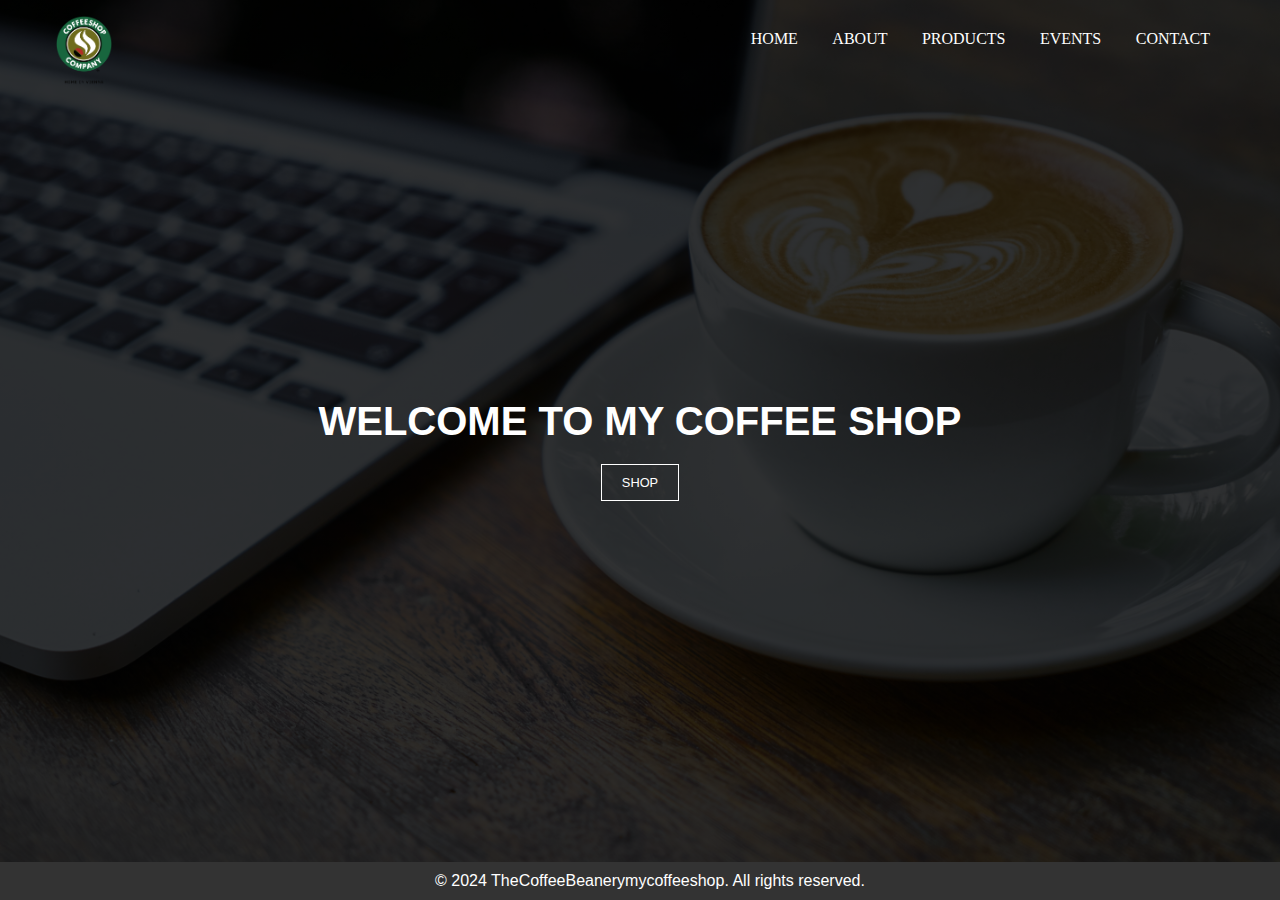
<file: index.html>
<!DOCTYPE html>
<html lang="en">
    <html>
        <meta charset="UTF-8">
        <meta name="viewport" contents="width=device-width, initial-scale="1.0>
        <meta http-equiv="X-UA-Compatible" content="ie=edge">
        <title>TheCoffeeBeanerymycoffeeshop |CoffeeBeanery.com </title>       
        <link rel="stylesheet" href="css/style.css">     
    </html>
    
    <header>
        <div class="wrapper">
            <div class="logo">
                <img src="../images/logo.png" alt="">
            </div>
    <ul class="nav-area">
    <li><a href="#home">Home</a></li>
    <li><a href="about.html">about</a></li>
    <li><a href="products.html">Products</a></li>
    <li><a href="events.html">Events</a></li>
    <li><a href="contact.html">Contact</a></li>
    </ul>
    </div>
    <div class="welcome-text">
            <h1>
    Welcome to my coffee shop </h1>
    <a href="#">Shop</a>
        </div>
    </header>
    
    <footer>
        &copy; 2024 TheCoffeeBeanerymycoffeeshop. All rights reserved.
    </footer>

</body>
</html>

</section>



    </body>
    </html>
</file>
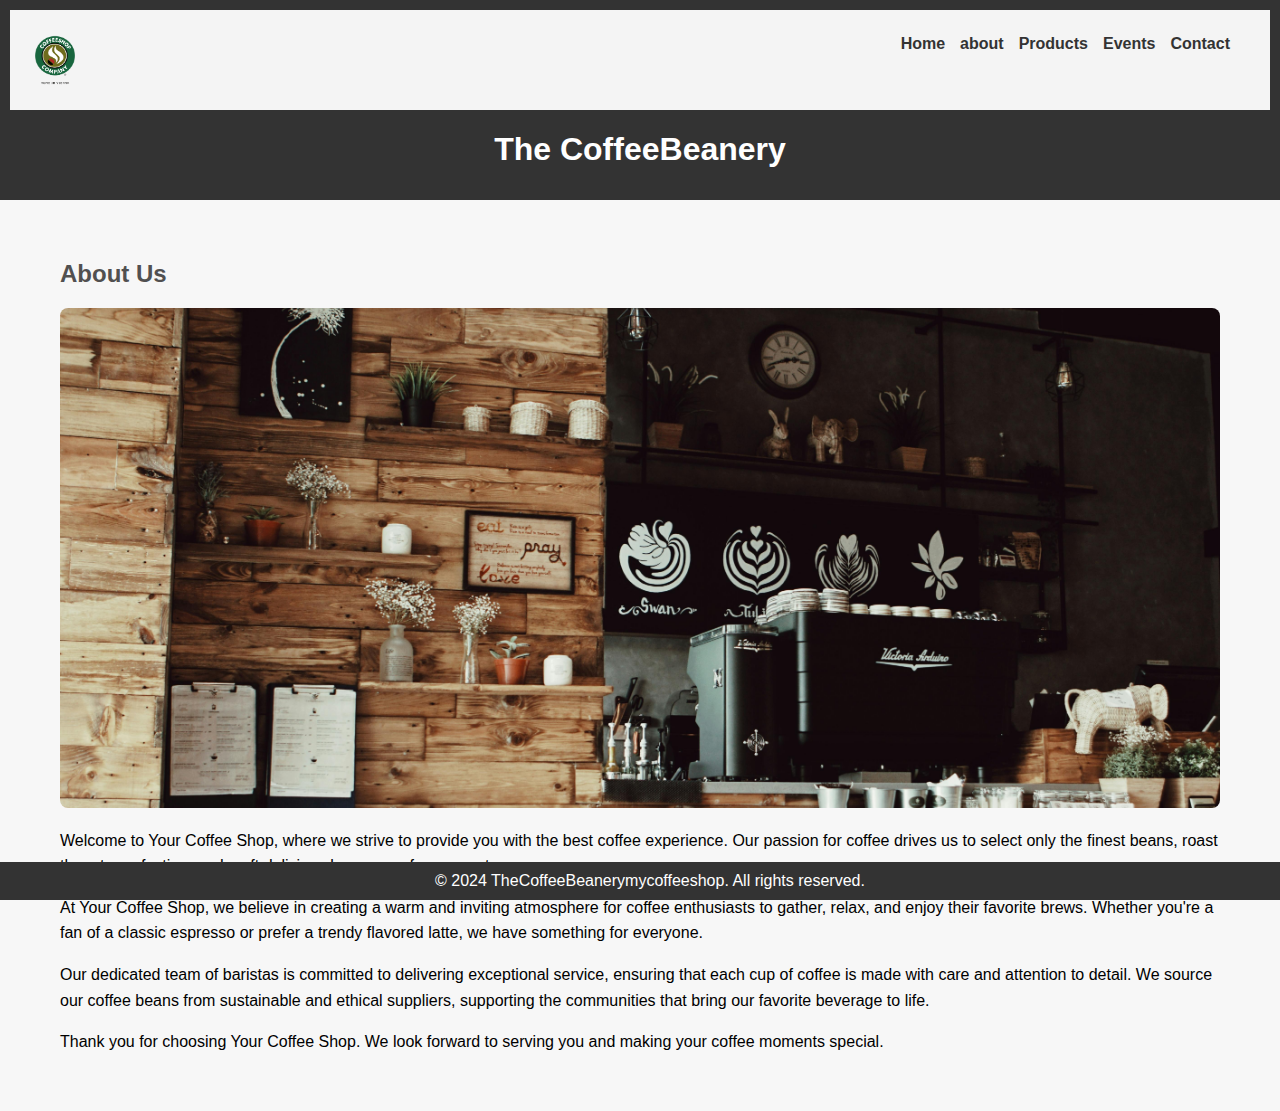
<file: about.html>
<!DOCTYPE html>
<html lang="en">
<head>
    <meta charset="UTF-8">
    <meta name="viewport" content="width=device-width, initial-scale=1.0">
    <title>About Us - My Coffee Shop</title>

    <style>
        body {
            font-family: 'Times New Roman', Arial, sans-serif;
            margin: 0;
            padding: 0;
            background-color: #f7f7f7;
        }

        header {
            background-color: #515050;
            color: #fff;
            padding: 10px;
            text-align: center;
        }

        .container {
            width: 100%;
            padding: 20px;
            box-sizing: border-box;
        }

        img {
            width: 100%;
            max-height: 500px;
            object-fit: cover;
            border-radius: 8px;
        }

        h2 {
            color: #515050;
        }

        p {
            line-height: 1.6;
        }

        @media only screen and (min-width: 600px) {
            .container {
                max-width: 600px;
                margin: 20px auto;
            }
        }

        @media only screen and (min-width: 800px) {
            .container {
                max-width: 800px;
            }
        }

        @media only screen and (min-width: 1200px) {
            .container {
                max-width: 1200px;
            }
        }
        
    body {
    font-family: Arial, sans-serif;
    margin: 0;
    padding: 0;
    box-sizing: border-box;
}

header {
    background-color: #333;
    color: #fff;
    padding: 10px;
    text-align: center;
}

nav {
    background-color: #f4f4f4;
    padding: 25px;
    display:flex;
    justify-content: space-between;
    align-items: right;
    text-align: right;
}



nav ul {
    list-style: none;
    display: flex;
    margin: 0;
    padding: 0;
}

nav li {
    margin-right: 15px;
}

nav a {
    text-decoration: none;
    color: #333;
    font-weight: bold;
}
        footer {
    background-color: #333;
    color: white;
    text-align: center;
    padding: 10px;
    position: fixed;
    bottom: 0;
    width: 100%;
}

    </style>
</head>
<body>
    <header>
    <nav>
        <img src="./images/logo.png" alt="Logo" style="height: 50px;width: 40px;">
        <ul>
           
            <li><a href="#home">Home</a></li>
            <li><a href="about.html">about</a></li>
            <li><a href="products.html">Products</a></li>
            <li><a href="events.html">Events</a></li>
            <li><a href="contact.html">Contact</a></li>
        </ul>
    </nav>


   
    
        <h1>The CoffeeBeanery</h1>
    </header>

    <div class="container">
        <h2>About Us</h2>
        
        <img src="./images/pexels-afta-putta-gunawan-683039.jpg" alt="Coffee Shop Interior">
        <p>Welcome to Your Coffee Shop, where we strive to provide you with the best coffee experience. Our passion for coffee drives us to select only the finest beans, roast them to perfection, and craft delicious beverages for our customers.</p>
        <p>At Your Coffee Shop, we believe in creating a warm and inviting atmosphere for coffee enthusiasts to gather, relax, and enjoy their favorite brews. Whether you're a fan of a classic espresso or prefer a trendy flavored latte, we have something for everyone.</p>
        <p>Our dedicated team of baristas is committed to delivering exceptional service, ensuring that each cup of coffee is made with care and attention to detail. We source our coffee beans from sustainable and ethical suppliers, supporting the communities that bring our favorite beverage to life.</p>
        <p>Thank you for choosing Your Coffee Shop. We look forward to serving you and making your coffee moments special.</p>
    </div>
    <footer>
        &copy; 2024 TheCoffeeBeanerymycoffeeshop. All rights reserved.
    </footer>
</body>
</html>
</file>
<file: css/style.css>
* {
    margin: 0;
    padding: 0;
}

body {
    font-family: 'Lato', sans-serif;
}

.wrapper {
    max-width: 1170px;
    margin: auto;
    padding:0 20px; 
}

header {
    background: linear-gradient(rgba(0, 0, 0, 0.8), rgba(0, 0, 0, 0.8)), url(../images/pexels-pixabay-414630.jpg);
    height: 100vh;
    background-size: cover;
    background-position: center center;
    position: relative;
}

.nav-area {
    float: right;
    list-style: none;
    margin-top: 30px;
}

.logo img {
    width: 70px;
    height: 70px;
}

.nav-area li {
    display: inline-block;
}

.nav-area li a {
    color: #fff;
    text-decoration: none;
    padding: 5px 15px; 
    font-family: poppins;
    font-size: 16px;
    text-transform: uppercase;
}

.nav-area li a:hover {
    background: #fff;
    color: #333;
}

.logo {
    float: left;
}

.logo img {
    width: 100%;
    padding: 15px 0;
}

.welcome-text {
    position: absolute;
    width: 80%; 
    top: 50%;
    left: 50%;
    transform: translate(-50%, -50%);
    text-align: center;
}

.welcome-text h1 {
    color: #fff;
    text-transform: uppercase;
    font-size: 2.5em;
}

.welcome-text a {
    border: 1px solid #fff;
    padding: 10px 20px; 
    text-decoration: none;
    text-transform: uppercase;
    font-size: 0.8em;
    margin-top: 20px;
    display: inline-block;
    color: #fff;
}

.welcome-text a:hover {
    background: #fff;
    color: #333;
}


@media (max-width: 600px) {
    .wrapper {
        padding: 0 10px; 
    }

    .logo {
        float: none;
        width: 100%;
        text-align: center;
        margin: 20px 0;
    }

    .nav-area {
        float: none;
        margin-top: 10px;
    }

    .nav-area li {
        display: block;
        text-align: center;
        margin-bottom: 10px;
    }

    .nav-area li a {
        padding: 10px; 
        font-size: 14px;
    }

    .welcome-text {
        width: 100%;
        height: auto;
        margin: 20% 0;
    }

    .welcome-text h1 {
        font-size: 1.8em;
    }

    .welcome-text a {
        font-size: 0.9em;
    }
}

footer {
    background-color: #333;
    color: white;
    text-align: center;
    padding: 10px;
    position: fixed;
    bottom: 0;
    width: 100%;
}
</file>
